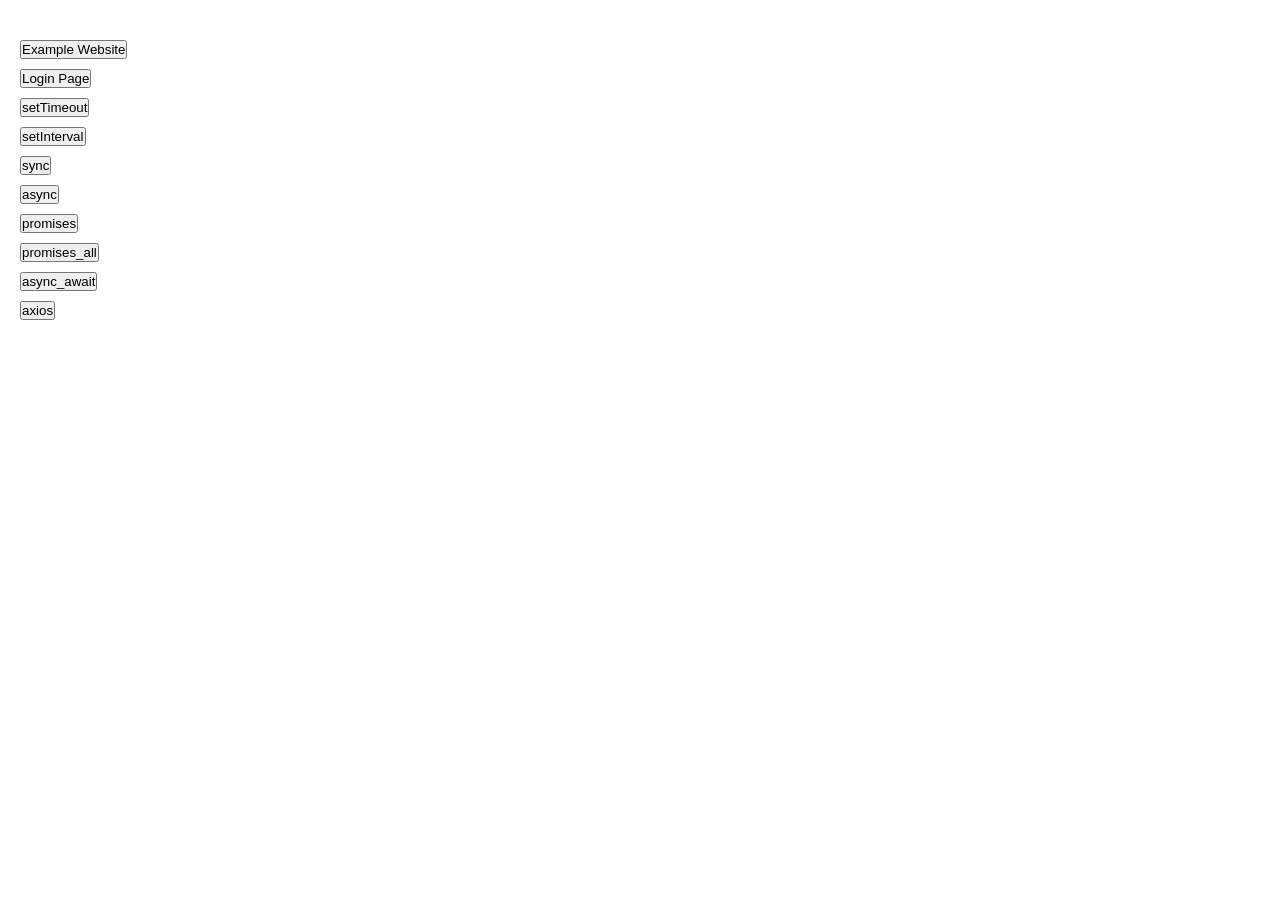
<file: index.html>
<!DOCTYPE html>
<html lang="en">
<head>
    <meta charset="UTF-8">
    <meta name="viewport" content="width=device-width, initial-scale=1.0">
    <title>main page</title>
    <link rel="stylesheet" href="./styles/index.css">
</head>
<body>
    <button id="Example_Website">Example Website</button><br>
    <button id="Login_Page">Login Page</button><br>
    <button id="setTimeout">setTimeout</button><br>
    <button id="setInterval">setInterval</button><br>
    <button id="sync">sync</button><br>
    <button id="async">async</button><br>
    <button id="promises">promises</button><br>
    <button id="promises_all">promises_all</button><br>
    <button id="async_await">async_await</button><br>
    <button id="axios">axios</button><br>

    <script src="./scripts/index.js"></script>
</body>
</html>
</file>
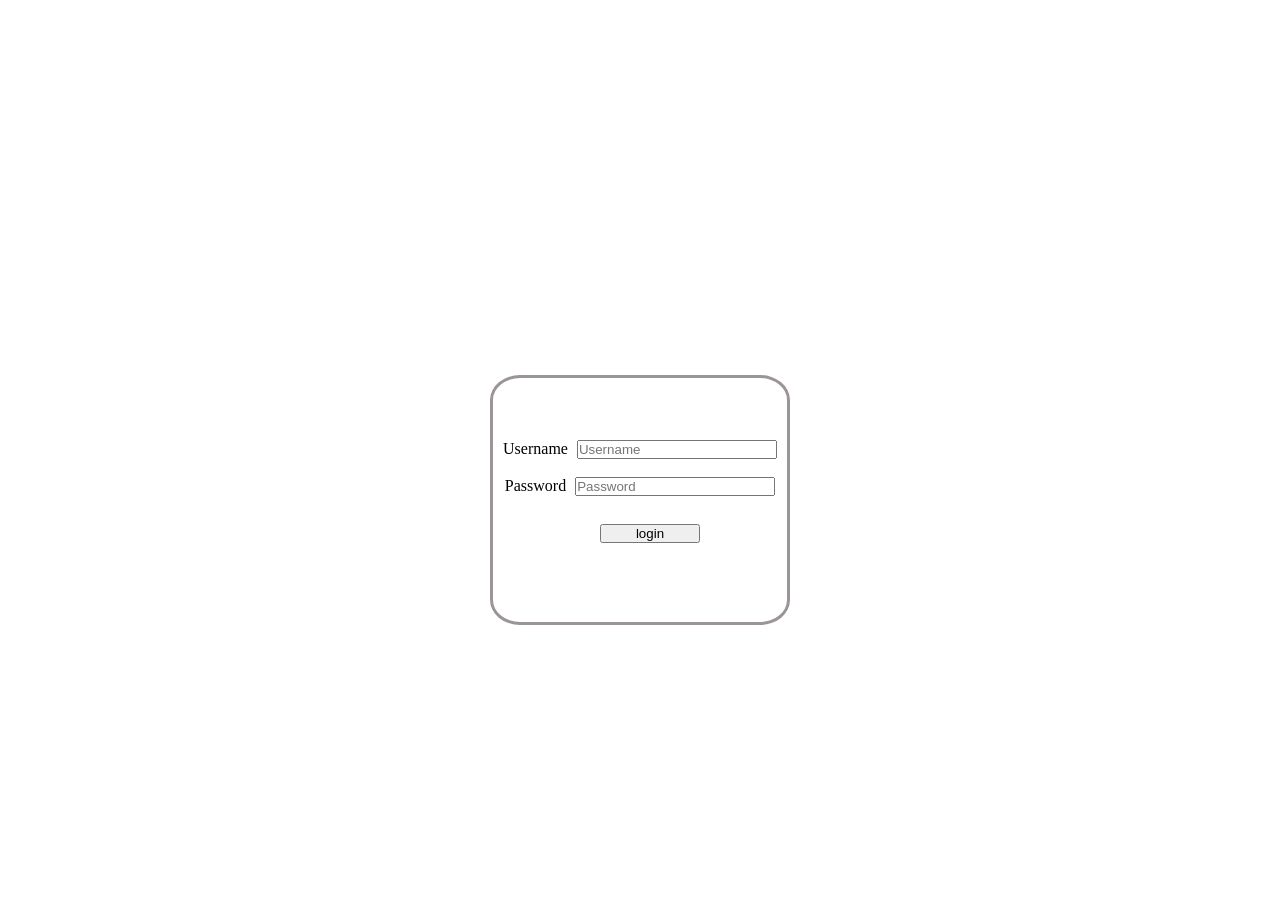
<file: login.html>
<!DOCTYPE html>
<html lang="en">
<head>
    <meta charset="UTF-8">
    <meta name="viewport" content="width=device-width, initial-scale=1.0">
    <title>Login Page</title>
    <link rel="stylesheet" href="./styles/index.css">
    <link rel="stylesheet" href="./styles/login.css">
</head>
<body>
   <main>
    <div>
    <label for="username">Username</label>
    <input type="text" id="username" placeholder="Username">
    </div>
    <br>
    <div>
    <label for="password">Password</label>
    <input type="password" id="password" placeholder="Password">
    </div>
    <br> 
    <button id="login">login</button><br>
    <p id="paragraph"> </p>
   </main> 

   <script src="./scripts/login.js"></script>
</body>
</html>
</file>
<file: styles/index.css>
* {
margin: 0px;
padding: 0px;
box-sizing: border-box;
}

body {
    padding-top: 30px;
}

button {
    margin-left: 20px;
    margin-top: 10px;
}

.font_size {
font-size: 1.5rem;
}

p {
    padding-left: 20px;
}
</file>
<file: styles/login.css>
body {
min-height: 100vh;
display: flex;
justify-content: center;
align-items: center;
padding: 0%; 
} 


main {
margin-top: 100px;
height: 250px;
width: 300px;
border: 3px solid rgb(155, 149, 149);
border-radius: 10%;
display: flex;
flex-direction: column;
justify-content: center;
align-items: center;
}


button {
    width: 100px;
}

input {
    margin-left: 5px;
    width: 200px;
}

.green {
    color: green;
}

.red {
    color:red;
}
</file>
